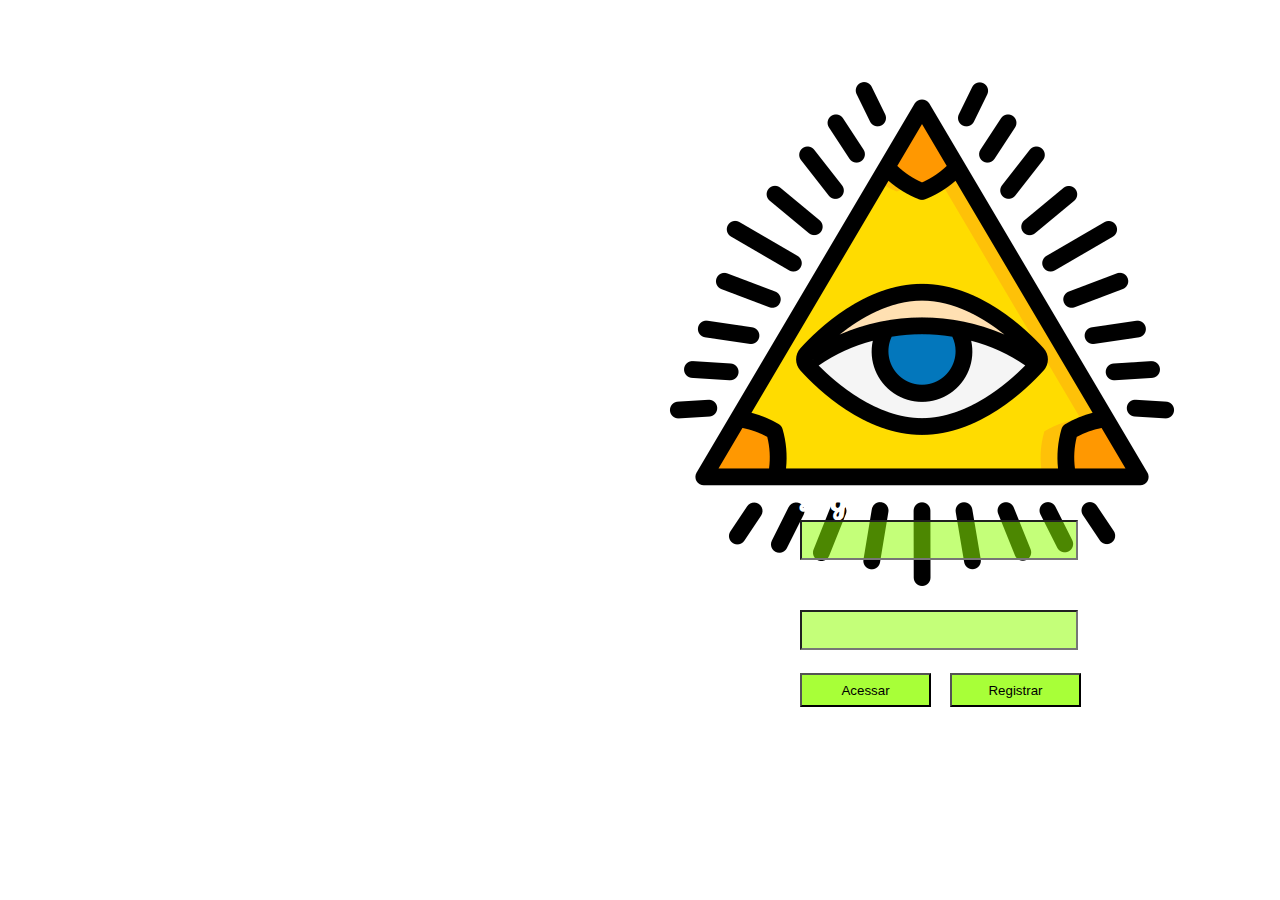
<file: INDEX.HTML>
<!DOCTYPE html>
<html lang="pt-br">
<head>
    <meta charset="UTF-8">
    <meta http-equiv="X-UA-Compatible" content="IE=edge">
    <meta name="viewport" content="width=device-width, initial-scale=1.0">
    <title>Login</title>
    <link rel="stylesheet" href="style.css">
</head>
<body>

    <div class="imagem">

    </div>
    
    <form action="">
        <label class="l1" for="login">Login</label>
        <input class="c1" type="text" name="login" id="login">
        <label class="s1" for="senha">Senha</label>
        <input class="c2" type="password" name="senha" id="senha">
        <input class="b1" type="submit" value="Registrar">
        <input class="b2" type="submit" value="Acessar"> 
        



    </form>
    
</body>
</html>
</file>
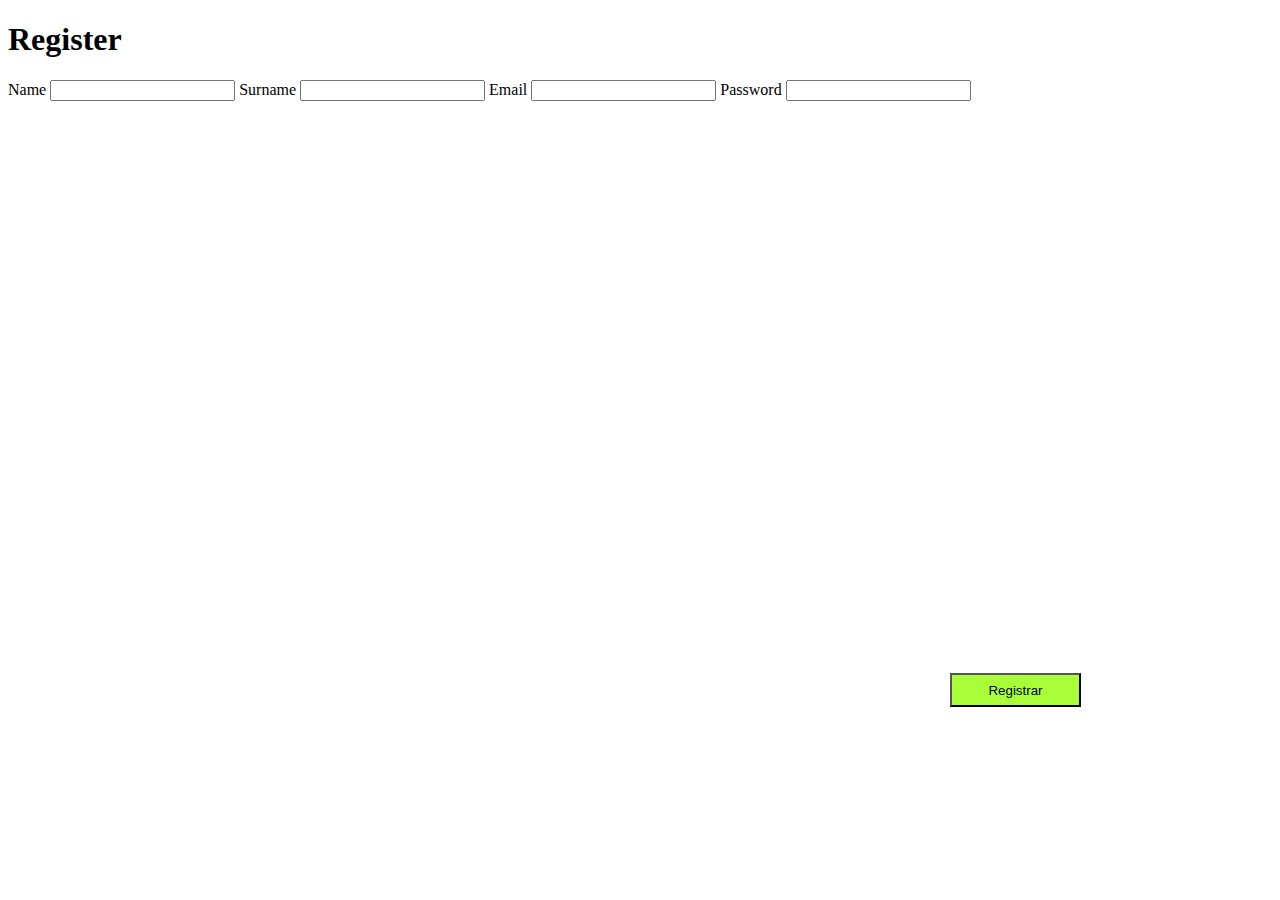
<file: registro.html>
<!DOCTYPE html>
<html lang="pt-br">
<head>
    <meta charset="UTF-8">
    <meta http-equiv="X-UA-Compatible" content="IE=edge">
    <meta name="viewport" content="width=device-width, initial-scale=1.0">
    <title>Registro</title>
    <link rel="stylesheet" href="style.css">
</head>
<body>
    
    <h1>Register</h1>
    <div class="imagem2"></div>

    <form action="">

        <label class="n" for="Name">Name</label>
        <input class="n2" type="text" name="Name" id="Name">

        <label class="sn" for="Surname">Surname</label>
        <input class="sn1" type="text" name="Surname" id="Surname">

        <label class="e" for="Email">Email</label>
        <input class="e2" type="text" name="Email" id="Email">

        <label class="p" for="Password">Password</label>
        <input class="p1" type="text" name="Password" id="Password">

        <input class="b1" type="button" value="Registrar">

    </form>

</body>
</html>
</file>
<file: style.css>
@import url('https://fonts.googleapis.com/css2?family=Lily+Script+One&display=swap');

.l1{
    position: absolute;
width: 55px;
height: 24px;
left: 800px;
top: 489px;

font-family: 'Lily Script One', cursive;
font-style: normal;
font-weight: 700;
font-size: 30px;
line-height: 24px;

color: #ffff;

}

.s1{
    position: absolute;
width: 62px;
height: 24px;
left: 800px;
top: 586px;

font-family: 'Lily Script One', cursive;
font-style: normal;
font-weight: 700;
font-size: 30px;
line-height: 24px;

color: #ffff;

}

.c1{
    position: absolute;
width: 270px;
height: 34px;
left: 800px;
top: 520px;

background:  rgba(143, 255, 1, 0.53);
}

.c2{
    position: absolute;
width: 270px;
height: 34px;
left: 800px;
top: 610px;

background:  rgba(143, 255, 1, 0.53);
}

.b2{
    position: absolute;
    width: 131px;
    height: 34px;
    left: 800px;
    top: 673px;
    
    background: #A8FF38;
}

.b1{position: absolute;
    width: 131px;
    height: 34px;
    left: 950px;
    top: 673px;
    
    background: #A8FF38;
}

body{
   background-size: cover;
   background-image: url("https://images6.alphacoders.com/922/thumb-1920-922275.png");
}

.imagem{
    position: absolute;
    width: 512px;
    height: 512px;
    left: 666px;
    top: 74px;
    
    background: url(ilumi.png);
}
</file>
